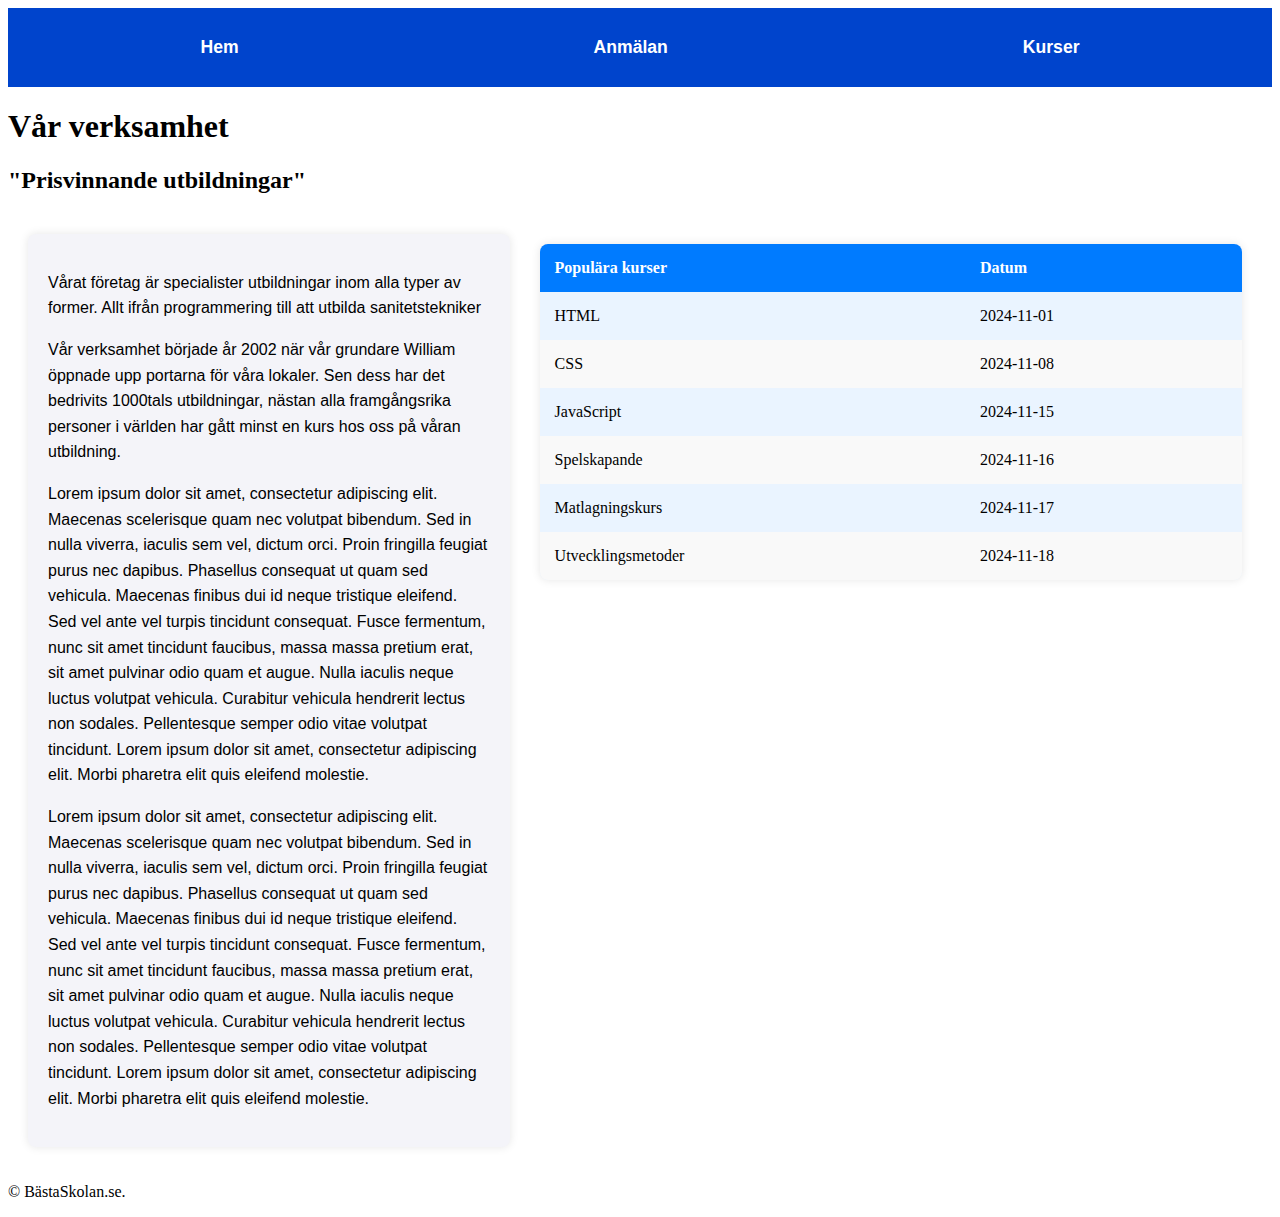
<file: index.html>
﻿<!DOCTYPE html>
<html lang="en">
<head>
    <meta charset="UTF-8">
    <meta name="viewport" content="width=device-width, initial-scale=1.0">
    <title>Startsida</title>
    <link rel="stylesheet" href="styles.css">
</head>
<body>
    <header>
        <nav class="navbar">
            <a href="index.html"><strong>Hem</strong></a>
            <a href="anmal.html">Anmälan</a>
            <a href="kurser.html">Kurser</a>
        </nav>
        <h1>Vår verksamhet</h1>
    </header>

    <main>
        <section class="intro">
            <h2>"Prisvinnande utbildningar"</h2>
        </section>

        <div class="container">
            <div class="text-content">
                <p>Vårat företag är specialister utbildningar inom alla typer av former. Allt ifrån programmering till att utbilda sanitetstekniker </p>
                <p>Vår verksamhet började år 2002 när vår grundare William öppnade upp portarna för våra lokaler. Sen dess har det bedrivits 1000tals utbildningar, nästan alla framgångsrika personer i världen har gått minst en kurs hos oss på våran utbildning.</p>
                <p>Lorem ipsum dolor sit amet, consectetur adipiscing elit. Maecenas scelerisque quam nec volutpat bibendum. Sed in nulla viverra, iaculis sem vel, dictum orci. Proin fringilla feugiat purus nec dapibus. Phasellus consequat ut quam sed vehicula. Maecenas finibus dui id neque tristique eleifend. Sed vel ante vel turpis tincidunt consequat. Fusce fermentum, nunc sit amet tincidunt faucibus, massa massa pretium erat, sit amet pulvinar odio quam et augue. Nulla iaculis neque luctus volutpat vehicula. Curabitur vehicula hendrerit lectus non sodales. Pellentesque semper odio vitae volutpat tincidunt. Lorem ipsum dolor sit amet, consectetur adipiscing elit. Morbi pharetra elit quis eleifend molestie.</p>
                <p>Lorem ipsum dolor sit amet, consectetur adipiscing elit. Maecenas scelerisque quam nec volutpat bibendum. Sed in nulla viverra, iaculis sem vel, dictum orci. Proin fringilla feugiat purus nec dapibus. Phasellus consequat ut quam sed vehicula. Maecenas finibus dui id neque tristique eleifend. Sed vel ante vel turpis tincidunt consequat. Fusce fermentum, nunc sit amet tincidunt faucibus, massa massa pretium erat, sit amet pulvinar odio quam et augue. Nulla iaculis neque luctus volutpat vehicula. Curabitur vehicula hendrerit lectus non sodales. Pellentesque semper odio vitae volutpat tincidunt. Lorem ipsum dolor sit amet, consectetur adipiscing elit. Morbi pharetra elit quis eleifend molestie.</p>
            </div>

            <div class="Table">
                <table class="kurstabell">
                    <thead>
                        <tr>
                            <th>Populära kurser</th>
                            <th>Datum</th>
                        </tr>
                    </thead>
                    <tbody>
                        <tr>
                            <td>HTML</td>
                            <td>2024-11-01</td>
                        </tr>
                        <tr>
                            <td>CSS</td>
                            <td>2024-11-08</td>
                        </tr>
                        <tr>
                            <td>JavaScript</td>
                            <td>2024-11-15</td>
                        <tr>
                            <td>Spelskapande</td>
                            <td>2024-11-16</td>
                        </tr>
                        <tr>
                            <td>Matlagningskurs</td>
                            <td>2024-11-17</td>
                        </tr>
                        <tr>
                            <td>Utvecklingsmetoder</td>
                            <td>2024-11-18</td>
                        </tr>
                       
                    </tbody>
                </table>
            </div>
        </div>

    </main>
    <footer>
        <p>&copy; BästaSkolan.se.</p>
    </footer>
</body>
</html>
</file>
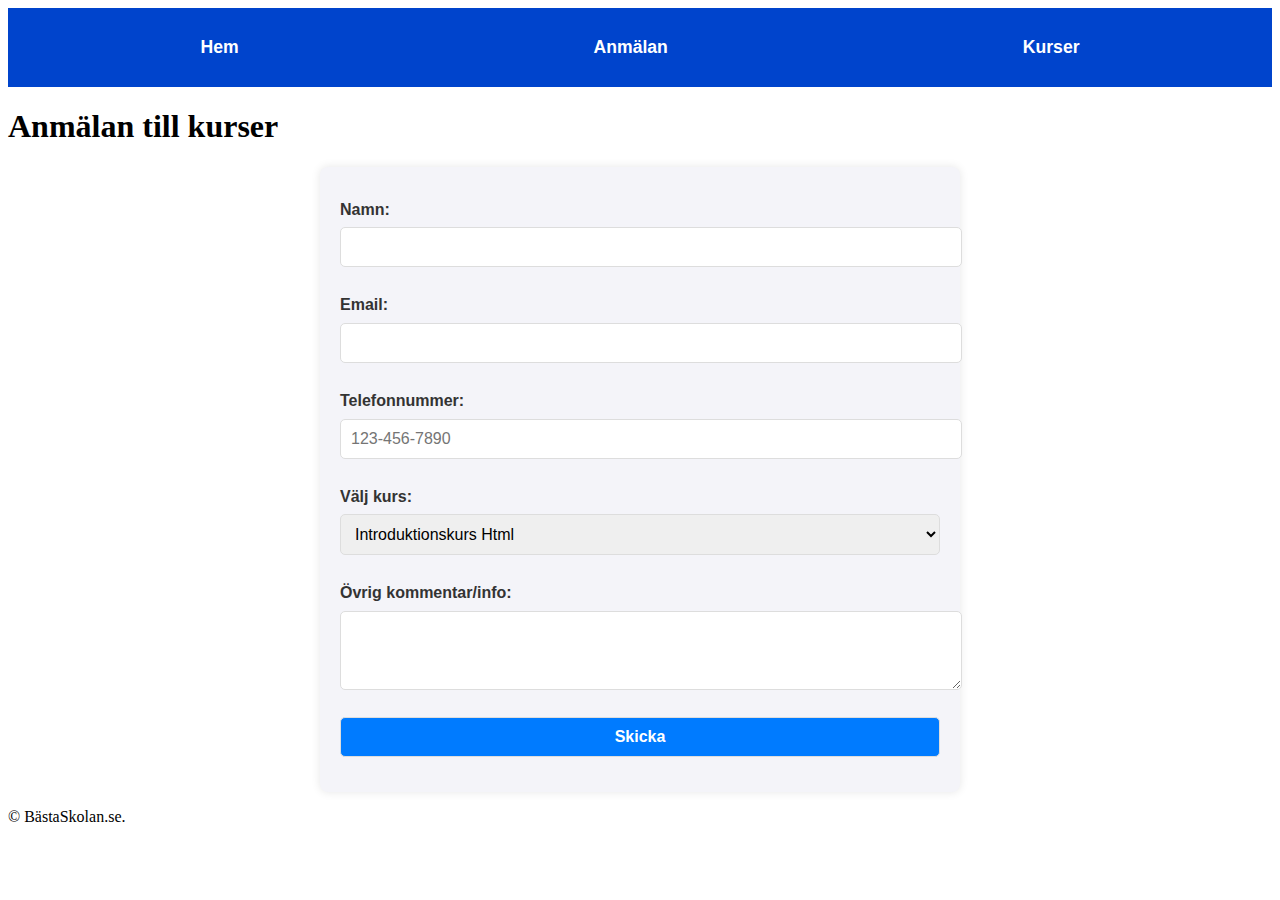
<file: anmal.html>
﻿<!DOCTYPE html>
<html lang="en">
<head>
    <meta charset="UTF-8">
    <meta name="viewport" content="width=device-width, initial-scale=1.0">
    <title>Anmälan till kursen</title>
    <link rel="stylesheet" href="styles.css">
</head>
<body>
    <header>
        <nav class="navbar">
            <a href="index.html">Hem</a>
            <a href="anmal.html"><strong>Anmälan</strong></a>
            <a href="kurser.html">Kurser</a>
        </nav>
        <h1>Anmälan till kurser</h1>
    </header>

    <main>
        <section class="container2">
            <div class="text-content form-container">
                <form action="submit_registration.php" method="post">
                    <label for="name">Namn:</label>
                    <input type="text" id="name" name="name" pattern="[A-za-z]" required>

                    <label for="email">Email:</label>
                    <input type="email" id="email" name="email" required>

                    <label for="phone">Telefonnummer:</label>
                    <input type="tel" id="phone" name="phone" pattern="[0-9]{3}-[0-9]{3}-[0-9]{4}" placeholder="123-456-7890" required>

                    <label for="course">Välj kurs:</label>
                    <select id="course" name="course"  required>
                        <option value="html">Introduktionskurs Html</option>
                        <option value="css">Introduktionskurs Css</option>
                        <option value="javascrips">Introduktionskurs javascript</option>
                    </select>

                    <label for="comments">Övrig kommentar/info:</label>
                    <textarea id="comments" name="comments" rows="3"></textarea>

                    <button type="submit">Skicka</button>
                </form>
            </div>
        </section>

    </main>
    <footer>
        <p>&copy; BästaSkolan.se.</p>
    </footer>

</body>
</html>
</file>
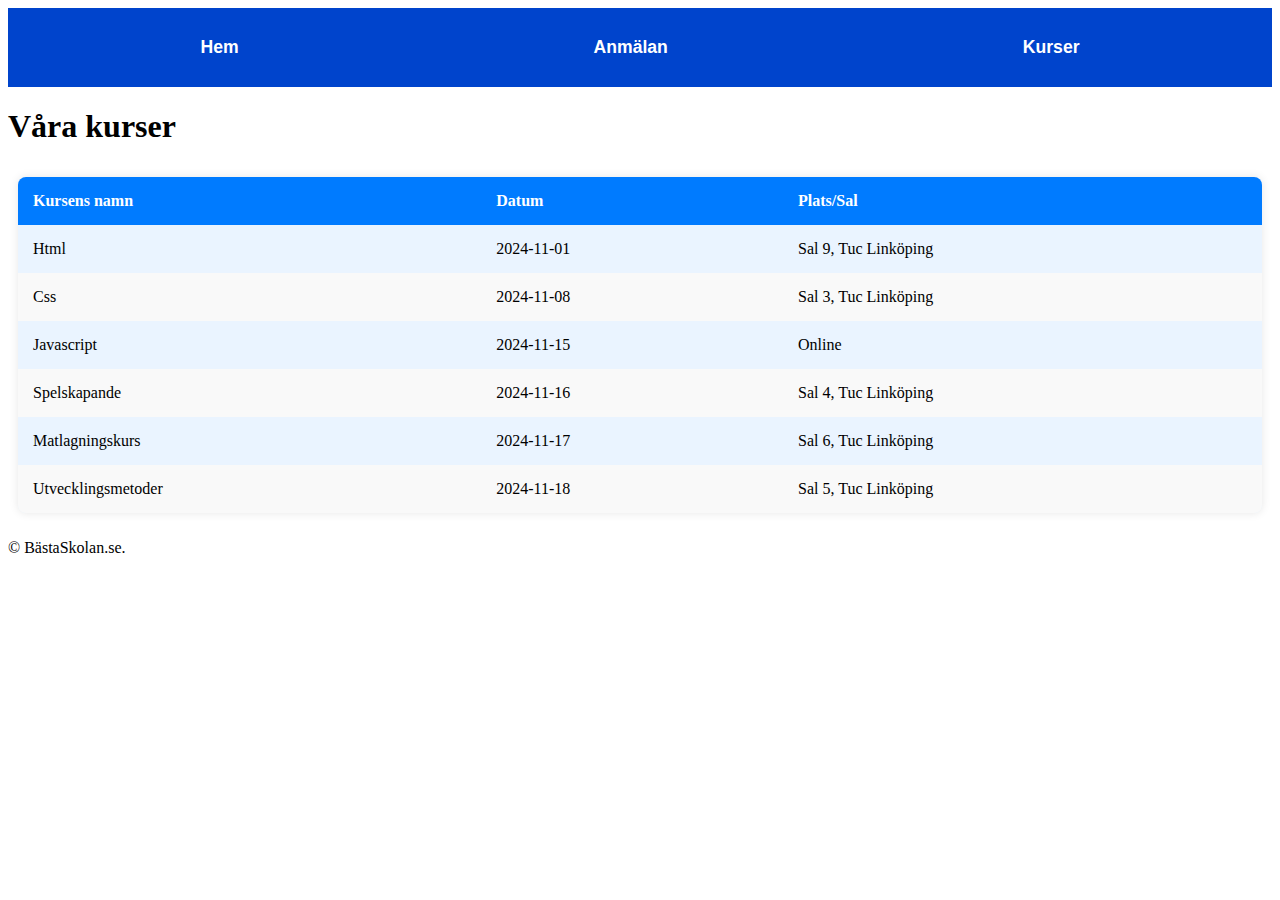
<file: kurser.html>
﻿<!DOCTYPE html>
<html lang="en">
<head>
    <meta charset="UTF-8">
    <meta name="viewport" content="width=device-width, initial-scale=1.0">
    <title>Kursöversikt</title>
    <link rel="stylesheet" href="styles.css">
</head>
<body>
    <header>
        <nav class="navbar">
            <a href="index.html">Hem</a>
            <a href="anmal.html">Anmälan</a>
            <a href="kurser.html"><strong>Kurser</strong></a>
        </nav>
        <h1>Våra kurser</h1>
    </header>

    <main>
        <section class="container3">
            <div class="Table">
                <table class="kurstabell">
                    <thead>
                        <tr>
                            <th>Kursens namn</th>
                            <th>Datum</th>
                            <th>Plats/Sal</th>
                        </tr>
                    </thead>
                    <tbody>
                        <tr>
                            <td>Html</td>
                            <td>2024-11-01</td>
                            <td>Sal 9, Tuc Linköping</td>
                        </tr>
                        <tr>
                            <td>Css</td>
                            <td>2024-11-08</td>
                            <td>Sal 3, Tuc Linköping</td>
                        </tr>
                        <tr>
                            <td>Javascript</td>
                            <td>2024-11-15</td>
                            <td>Online</td>
                        </tr>
                        <tr>
                            <td>Spelskapande</td>
                            <td>2024-11-16</td>
                            <td>Sal 4, Tuc Linköping</td>
                        </tr>
                        <tr>
                            <td>Matlagningskurs</td>
                            <td>2024-11-17</td>
                            <td>Sal 6, Tuc Linköping</td>
                        </tr>
                        <tr>
                            <td>Utvecklingsmetoder</td>
                            <td>2024-11-18</td>
                            <td>Sal 5, Tuc Linköping</td>
                        </tr>
                    </tbody>
                </table>
            </div>
        </section>
    </main>
    <footer>
        <p>&copy; BästaSkolan.se.</p>
    </footer>

</body>
</html>
</file>
<file: styles.css>
﻿.navbar {
    background-color: #0044cc;
    display: flex;
    justify-content: space-around;
    padding: 15px;
    font-family: Arial, sans-serif;
}

    .navbar a {
        color: white;
        text-align: center;
        padding: 14px 20px;
        text-decoration: none;
        font-size: 1.1rem;
        font-weight: bold;
        transition: background-color 0.3s, color 0.3s;
    }

        .navbar a:hover {
            background-color: white;
            color: #0044cc;
            
        }


.container {
    display: grid;
    grid-template-columns: 1fr 1.5fr;
    gap: 20px;
    padding: 20px;
}


.text-content {
    background-color: #f4f4f9;
    padding: 20px;
    border-radius: 8px;
    box-shadow: 0 0 10px rgba(0, 0, 0, 0.1);
    font-family: Arial, sans-serif;
    line-height: 1.6;
}


.Table {
    padding: 10px;
}

.kurstabell {
    width: 100%;
    border-collapse: collapse;
    background-color: #eaf4ff;
    font-size: 1rem;
    border-radius: 8px;
    overflow: hidden;
    box-shadow: 0 0 10px rgba(0, 0, 0, 0.1);
}

    .kurstabell th, .kurstabell td {
        padding: 15px;
        text-align: left;
    }

    .kurstabell th {
        background-color: #007bff;
        color: #fff;
        font-weight: bold;
    }

    .kurstabell tr:nth-child(even) {
        background-color: #f9f9f9;
    }


@media (max-width: 768px) {
    .container {
        grid-template-columns: 1fr;
    }

    .navbar {
        flex-direction: column;
        text-align: center;
    }
}

container2 {
    justify-content:center;

}

container3 {
    justify-content:center;
}


.form-container {
    max-width: 600px;
    margin: 0 auto;
    background-color: #f4f4f9;
    padding: 20px;
    border-radius: 8px;
    box-shadow: 0 0 10px rgba(0, 0, 0, 0.1); 
}

form label {
    margin-top: 10px;
    color: #333;
    display: block;
    font-weight: bold;
}

form input, form select, form textarea, form button {
    width: 100%;
    padding: 10px;
    margin-top: 5px;
    margin-bottom: 15px;
    border: 1px solid #ddd;
    border-radius: 5px;
    font-size: 1rem;
}

form button {
    background-color: #007bff;
    color: white;
    font-weight: bold;
    cursor: pointer;
    transition: background-color 0.3s;
}

    form button:hover {
        background-color: black;
    }

@media (max-width: 390px) {
    .navbar a {
        padding: 10px;
        font-size: 1rem;
    }

    .navbar {
        padding: 10px;
        font-size: 0.9rem;
    }

    h1, h2 {
        font-size: 1.5rem;
        text-align: center;
    }

    .container, .container2, .container3 {
        grid-template-columns: 1fr;
        padding: 10px;
    }

    .text-content, .form-container {
        padding: 15px;
    }

    .kurstabell th, .kurstabell td {
        padding: 10px;
        font-size: 0.9rem;
    }

    form label, form input, form select, form textarea, form button {
        font-size: 0.9rem;
    }

    form button {
        padding: 8px;
        font-size: 0.9rem;
    }
}
</file>
